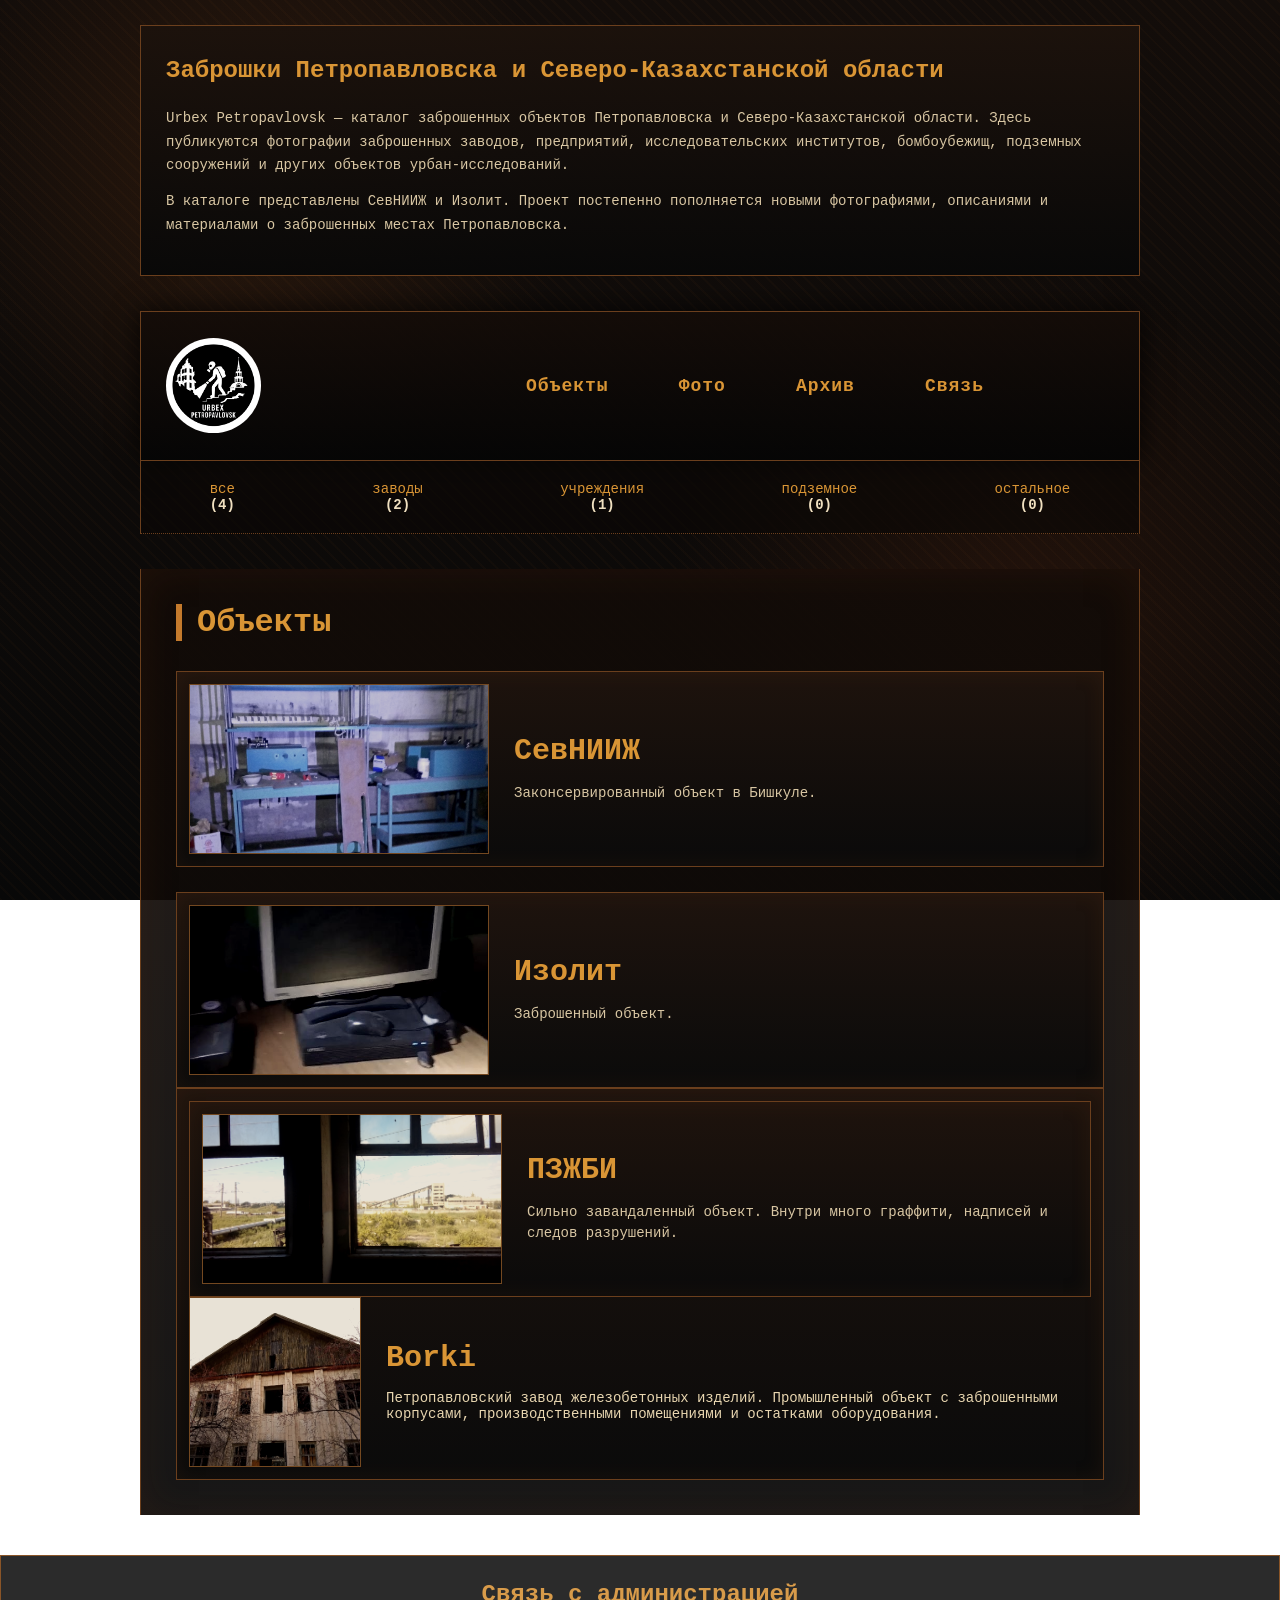
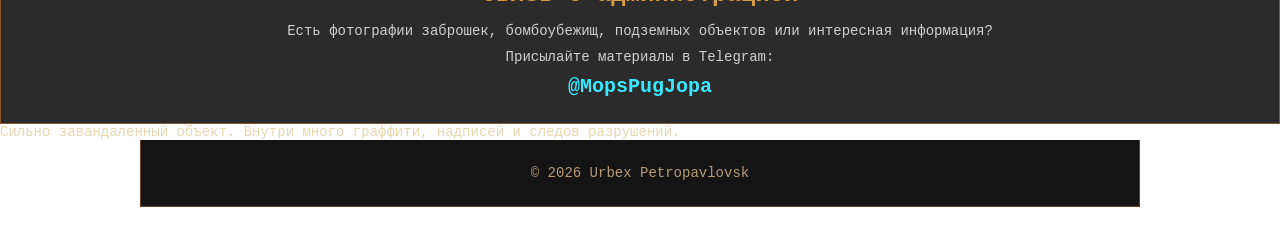
<file: index.html>
<!DOCTYPE html>
<html lang="ru">
<head>



<meta name="description" content="Заброшки Петропавловска и Северо-Казахстанской области. Фото заброшенных заводов, предприятий, бомбоубежищ, подземных сооружений и объектов урбекс-исследований.">

<meta name="keywords" content="заброшки Петропавловска, urbex Petropavlovsk, заброшенные здания Петропавловск, бомбоубежища Петропавловск, диггерство Петропавловск, заброшенные заводы СКО, урбекс Казахстан, Северо-Казахстанская область, СевНИИЖ, Изолит">

    <meta charset="UTF-8">
    <meta name="viewport" content="width=device-width, initial-scale=1.0">
    <title>Заброшки Петропавловска</title>
    <link rel="stylesheet" href="style.css">
</head>
<section class="seo-text">
    <h2>Заброшки Петропавловска и Северо-Казахстанской области</h2>

    <p>
        Urbex Petropavlovsk — каталог заброшенных объектов Петропавловска и Северо-Казахстанской области.
        Здесь публикуются фотографии заброшенных заводов, предприятий, исследовательских институтов,
        бомбоубежищ, подземных сооружений и других объектов урбан-исследований.
    </p>

    <p>
        В каталоге представлены СевНИИЖ и Изолит. Проект постепенно пополняется новыми фотографиями,
        описаниями и материалами о заброшенных местах Петропавловска.
    </p>
</section>

<body>

<header class="site-header">

    <div class="logo-box">
        <img src="images/logo.png" alt="Логотип" class="logo">
    </div>

    <nav class="main-menu">
    <a href="index.html">Объекты</a>
    <a href="#">Фото</a>
    <a href="#">Архив</a>
    <a href="https://t.me/MopsPugJopa" target="_blank">Связь</a>
</nav>

</header>

<section class="categories">
    <button onclick="filterObjects('all')">
        все<br>
        <span>(4)</span>
    </button>

    <button onclick="filterObjects('factory')">
        заводы<br>
        <span>(2)</span>
    </button>

    <button onclick="filterObjects('institution')">
        учреждения<br>
        <span>(1)</span>
    </button>

    <button onclick="filterObjects('underground')">
        подземное<br>
        <span>(0)</span>
    </button>

    <button onclick="filterObjects('other')">
        остальное<br>
        <span>(0)</span>
    </button>
</section>

<main class="layout">

    <section class="content">

        <h2 class="section-title">Объекты</h2>

        <div class="object-list">

            <div class="card" data-category="institution">
                <a href="sevniij.html">
                    <img src="images/sevniij.jpg" alt="СевНИИЖ">

                    <div class="card-info">
                        <h3>СевНИИЖ</h3>
                        <p>Законсервированный объект в Бишкуле.</p>
                    </div>
                </a>
            </div>

            <div class="card" data-category="factory">
                <a href="izolit.html">
                    <img src="images/izolit.jpg" alt="Изолит">

                    <div class="card-info">
                        <h3>Изолит</h3>
                        <p>Заброшенный объект.</p>
                    </div>
                </a>
            </div>

        </div>

    </section>
<div class="card" data-category="factory">
<div class="card" data-category="factory">
    <a href="pzjbi.html">
        <img src="images/pzjbi1.jpg" alt="ПЗЖБИ">

        <div class="card-info">
            <h3>ПЗЖБИ</h3>
            <p>

            
                Сильно завандаленный объект.
                Внутри много граффити, надписей и следов разрушений.
            </p>
        </div>
    </a>
</div>
    <a href="borki.html">
        <img src="images/borki1.jpg" alt="Borki">

        <div class="card-info">
            <h3>Borki</h3>


                Петропавловский завод железобетонных изделий.
                Промышленный объект с заброшенными корпусами,
                производственными помещениями и остатками оборудования.
            </p>
        </div>
    </a>
</div>

</main>

<div class="contacts">
    <h3>Связь с администрацией</h3>

    <p>
        Есть фотографии заброшек, бомбоубежищ, подземных объектов или интересная информация?
    </p>

    <p>
        Присылайте материалы в Telegram:
    </p>

    <a href="https://t.me/MopsPugJopa" target="_blank">
        @MopsPugJopa
    </a>
</div>

            <p>
                Сильно завандаленный объект.
                Внутри много граффити, надписей и следов разрушений.
            </p>
        </div>
    </a>
</div>

  
<footer>
    <p>© 2026 Urbex Petropavlovsk</p>
</footer>

<script src="script.js"></script>

</body>
</html>
</file>
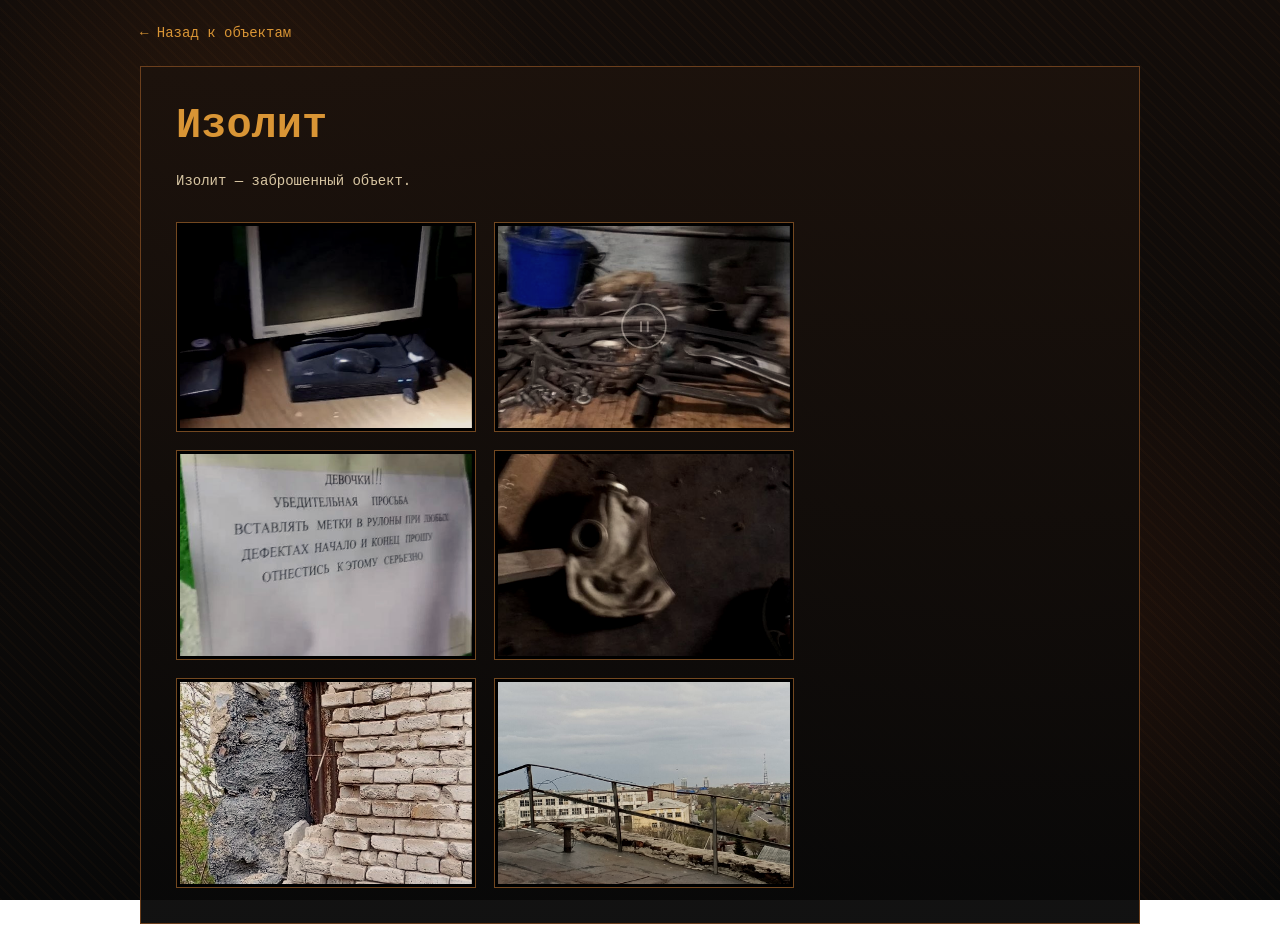
<file: izolit.html>
<!DOCTYPE html>
<html lang="ru">
<head>
    <meta charset="UTF-8">
    <title>Изолит</title>
    <link rel="stylesheet" href="style.css">
</head>
<body>

<a href="index.html" class="back-link">← Назад к объектам</a>

<main class="object-page">
    <h1>Изолит</h1>

    <p class="object-description">
        Изолит — заброшенный объект.
    </p>

<div class="gallery-object">
    <img src="images/izolit.jpg" alt="Изолит фото 1">
    <img src="images/izolit1.jpg" alt="Изолит фото 2">
    <img src="images/izolit2.jpg" alt="Изолит фото 3">
    <img src="images/izolit3.jpg" alt="Изолит фото 4">
    <img src="images/izolit4.jpg" alt="Изолит фото 5">
    <img src="images/izolit6.jpg" alt="Изолит фото 6">
</div>    
</main>

</body>
</html>
</file>
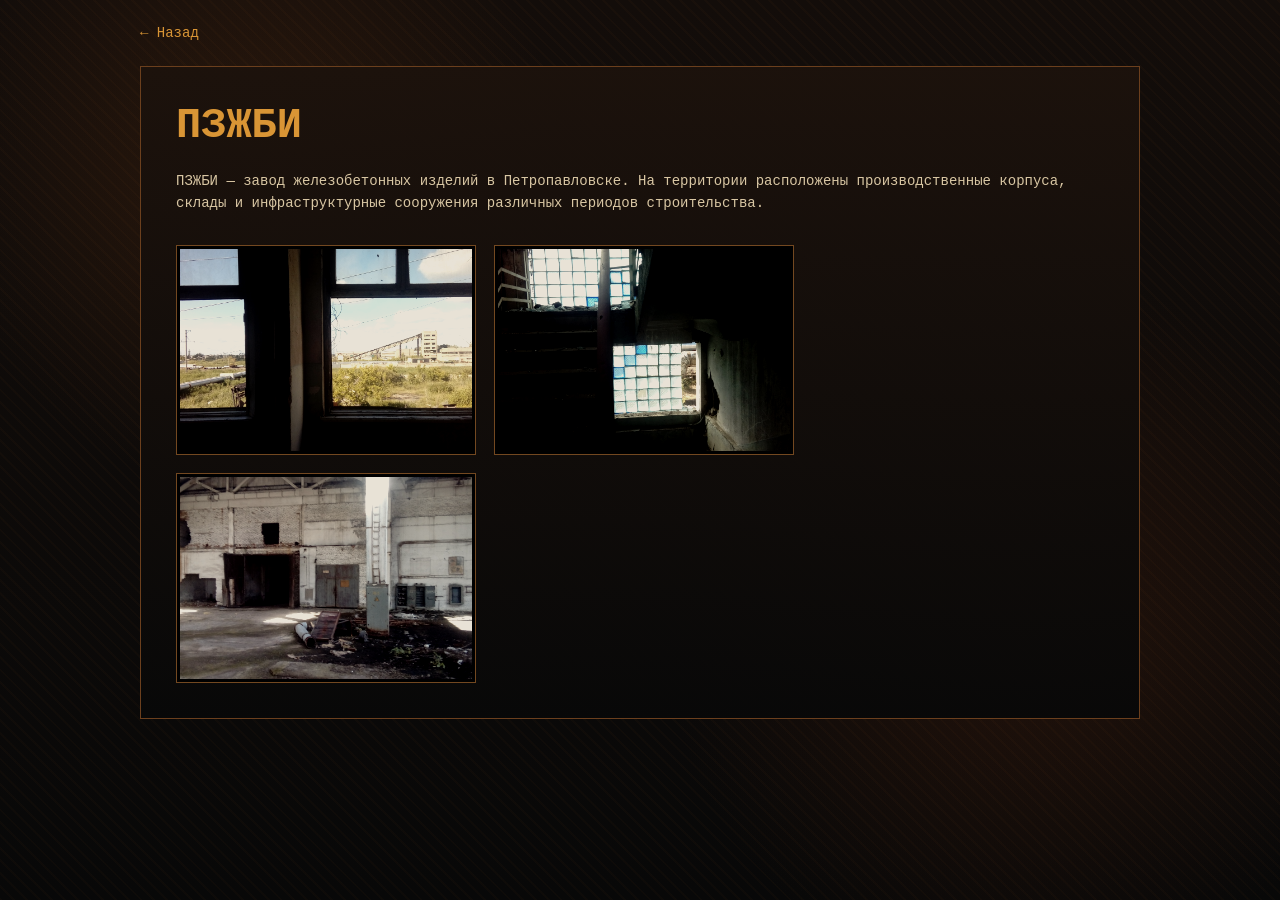
<file: pzjbi.html>
<!DOCTYPE html>
<html lang="ru">
<head>
    <meta charset="UTF-8">
    <meta name="viewport" content="width=device-width, initial-scale=1.0">
    <title>ПЗЖБИ | Urbex Petropavlovsk</title>
    <link rel="stylesheet" href="style.css">
</head>
<body>

<a href="index.html" class="back-link">← Назад</a>

<div class="object-page">

    <h1>ПЗЖБИ</h1>

    <div class="object-description">
        ПЗЖБИ — завод железобетонных изделий в Петропавловске.
        На территории расположены производственные корпуса,
        склады и инфраструктурные сооружения различных периодов строительства.
    </div>

    <div class="gallery-object">

        <img src="images/pzjbi1.jpg" alt="ПЗЖБИ">
        <img src="images/pzjbi2.jpg" alt="ПЗЖБИ">
        <img src="images/pzjbi3.jpg" alt="ПЗЖБИ">

    </div>

</div>

</body>
</html>
</file>
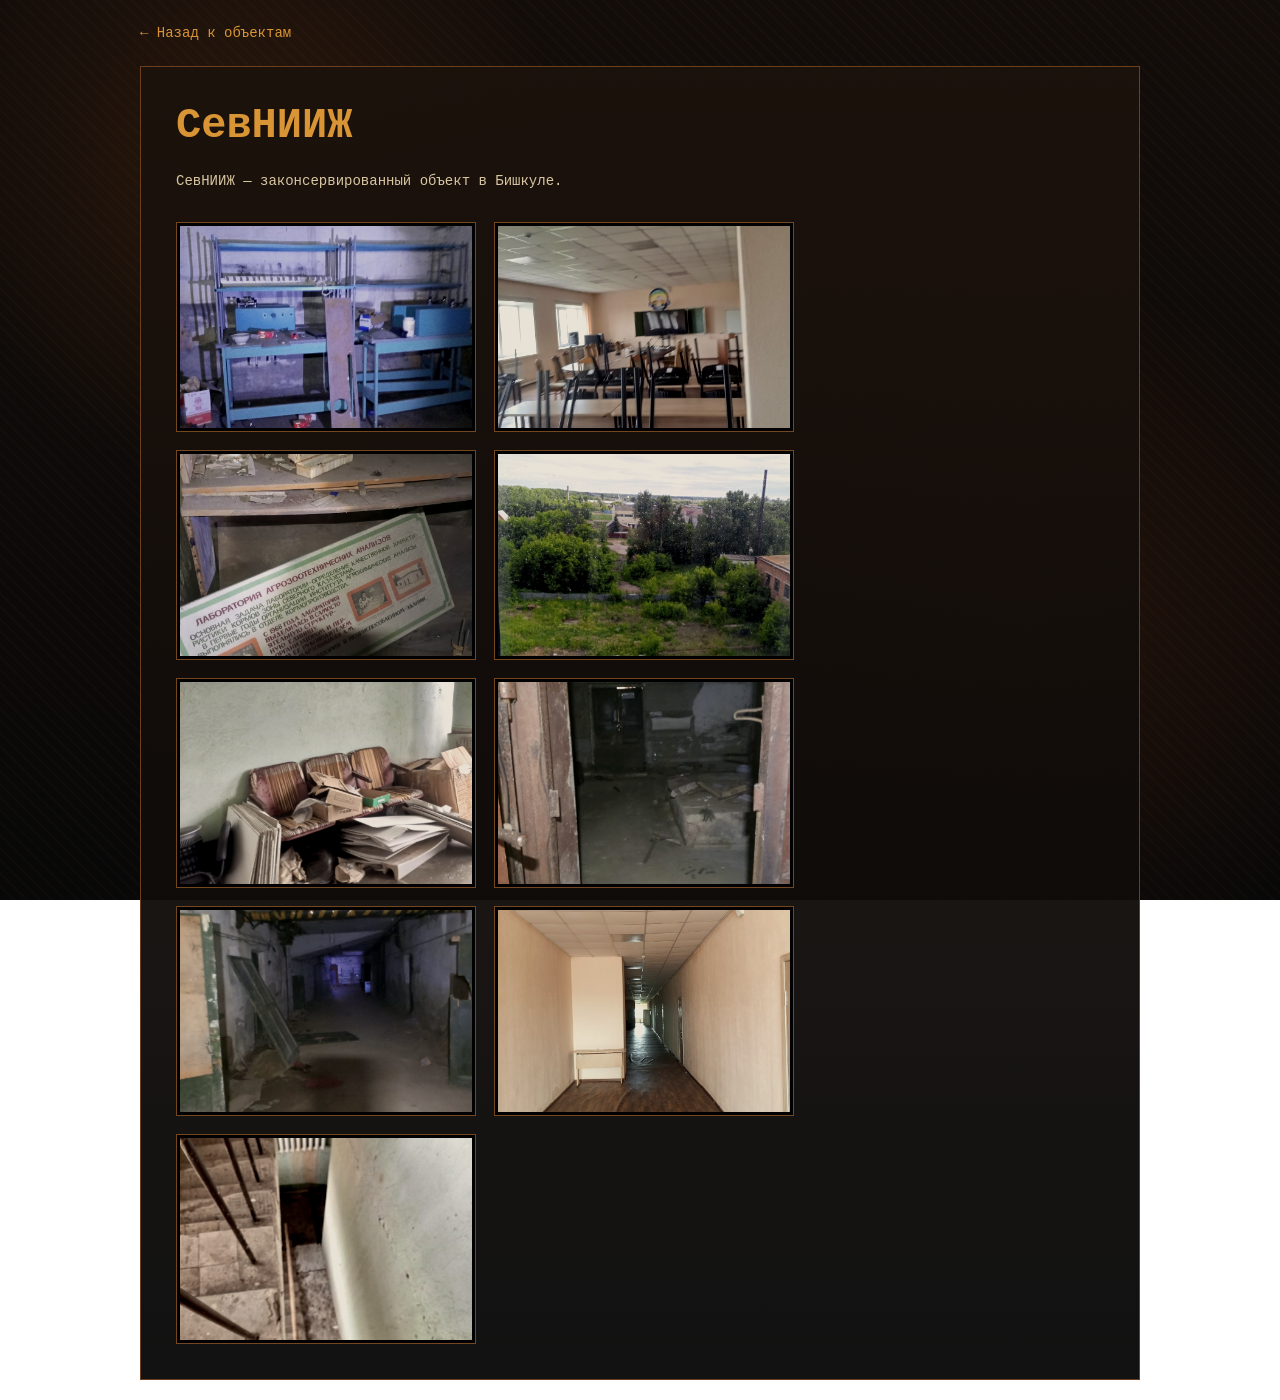
<file: sevniij.html>
<!DOCTYPE html>
<html lang="ru">
<head>
    <meta charset="UTF-8">
    <title>СевНИИЖ</title>
    <link rel="stylesheet" href="style.css">
</head>
<body>

<a href="index.html" class="back-link">← Назад к объектам</a>

<main class="object-page">
    <h1>СевНИИЖ</h1>

    <p class="object-description">
        СевНИИЖ — законсервированный объект в Бишкуле.
    </p>

    <div class="gallery-object">
    <img src="images/sevniij.jpg" alt="СевНИИЖ фото 1">
    <img src="images/sevniij1.jpg" alt="СевНИИЖ фото 2">
    <img src="images/sevniij2.jpg" alt="СевНИИЖ фото 3">
    <img src="images/sevniij3.jpg" alt="СевНИИЖ фото 4">
    <img src="images/sevniij4.jpg" alt="СевНИИЖ фото 5">
    <img src="images/sevniij5.jpg" alt="СевНИИЖ фото 6">
    <img src="images/sevniij6.jpg" alt="СевНИИЖ фото 7">
    <img src="images/sevniij7.jpg" alt="СевНИИЖ фото 8">
    <img src="images/sevniij8.jpg" alt="СевНИИЖ фото 9">
</div>
</main>

</body>
</html>
</file>
<file: style.css>
* {
    margin: 0;
    padding: 0;
    box-sizing: border-box;
}

body {
    background:
        radial-gradient(circle at 20% 20%, rgba(160, 80, 25, 0.18), transparent 25%),
        radial-gradient(circle at 80% 70%, rgba(130, 55, 20, 0.20), transparent 30%),
        repeating-linear-gradient(
            45deg,
            rgba(255, 140, 40, 0.025) 0px,
            rgba(255, 140, 40, 0.025) 2px,
            transparent 2px,
            transparent 9px
        ),
        linear-gradient(180deg, #130d0a, #080808);
    background-attachment: fixed;
    color: #e8d6b0;
    font-family: "Courier New", monospace;
    font-size: 14px;
}

a {
    color: #d99535;
    text-decoration: none;
}

.site-header {
    width: 1000px;
    height: 150px;
    margin: 35px auto 0;
    background:
        linear-gradient(rgba(20, 12, 8, 0.92), rgba(5, 5, 5, 0.95));
    border: 1px solid #6b3f1d;
    box-shadow: 0 0 25px rgba(0,0,0,0.8);
    display: flex;
    align-items: center;
}

.logo-box {
    width: 230px;
    height: 100%;
    display: flex;
    align-items: center;
    padding-left: 25px;
}

.logo {
    width: 95px;
    height: 95px;
    object-fit: contain;
    border-radius: 50%;
    filter: contrast(1.1);
}

.main-menu {
    flex: 1;
    display: flex;
    justify-content: center;
    gap: 70px;
    align-items: center;
}

.main-menu a {
    color: #d99535;
    font-size: 18px;
    font-weight: bold;
    letter-spacing: 1px;
}

.main-menu a:hover {
    color: #ffffff;
}

.categories {
    width: 1000px;
    margin: 0 auto 35px;
    padding: 20px 0;
    background: rgba(10, 7, 5, 0.65);
    border-left: 1px solid #6b3f1d;
    border-right: 1px solid #6b3f1d;
    border-bottom: 1px dotted #6b3f1d;
    display: flex;
    justify-content: space-around;
}

.categories button {
    background: none;
    border: none;
    color: #d99535;
    font: inherit;
    cursor: pointer;
    text-align: center;
}

.categories button:hover {
    color: white;
}

.categories span {
    color: #f0e0c0;
    font-weight: bold;
}

.layout {
    width: 1000px;
    margin: 0 auto;
    padding: 35px;
    background:
        linear-gradient(rgba(18, 11, 7, 0.92), rgba(8, 8, 8, 0.94));
    border-left: 1px solid #6b3f1d;
    border-right: 1px solid #6b3f1d;
    box-shadow: inset 0 0 40px rgba(120, 55, 20, 0.15);
}

.section-title {
    color: #d99535;
    font-size: 32px;
    margin-bottom: 30px;
    padding-left: 15px;
    border-left: 6px solid #c47a2c;
}

.object-list {
    display: flex;
    flex-direction: column;
    gap: 25px;
}

.card {
    background:
        linear-gradient(180deg, rgba(30, 19, 13, 0.96), rgba(10, 10, 10, 0.96));
    border: 1px solid #6b3f1d;
    padding: 12px;
    box-shadow: inset 0 0 20px rgba(140, 70, 25, 0.12);
    transition: 0.25s;
}

.card:hover {
    border-color: #d99535;
    box-shadow:
        0 0 15px rgba(217, 149, 53, 0.18),
        inset 0 0 25px rgba(140, 70, 25, 0.18);
}

.card a {
    display: flex;
    gap: 25px;
    align-items: center;
    color: #e8d6b0;
}

.card img {
    width: 300px;
    height: 170px;
    object-fit: cover;
    border: 1px solid #8a5528;
    filter: contrast(1.15) brightness(0.85) sepia(0.2);
}

.card-info h3 {
    color: #d99535;
    font-size: 30px;
    margin-bottom: 15px;
}

.card-info p {
    color: #d8c6a3;
    line-height: 1.5;
}

footer {
    width: 1000px;
    margin: 0 auto 40px;
    padding: 25px;
    text-align: center;
    color: #b89b75;
    background: rgba(8, 8, 8, 0.95);
    border: 1px solid #6b3f1d;
    border-top: none;
}

.back-link {
    display: block;
    width: 1000px;
    margin: 25px auto;
    color: #d99535;
}

.object-page {
    width: 1000px;
    margin: 20px auto;
    padding: 35px;
    background:
        linear-gradient(180deg, rgba(28, 18, 12, 0.96), rgba(8, 8, 8, 0.96));
    border: 1px solid #6b3f1d;
}

.object-page h1 {
    color: #d99535;
    font-size: 42px;
    margin-bottom: 20px;
}

.object-description {
    color: #d8c6a3;
    margin-bottom: 30px;
    line-height: 1.6;
}

.gallery-object {
    display: flex;
    flex-wrap: wrap;
    gap: 18px;
}

.gallery-object img {
    width: 300px;
    height: 210px;
    object-fit: cover;
    border: 1px solid #8a5528;
    padding: 3px;
    background: #000;
    filter: contrast(1.15) brightness(0.85) sepia(0.2);
}

@media (max-width: 1050px) {
    .site-header,
    .categories,
    .layout,
    .object-page,
    .back-link,
    footer {
        width: 95%;
    }

    .site-header {
        height: auto;
        flex-direction: column;
        padding: 20px;
    }

    .logo-box {
        width: 100%;
        justify-content: center;
        padding-left: 0;
        margin-bottom: 20px;
    }

    .main-menu {
        gap: 25px;
        flex-wrap: wrap;
    }

    .categories {
        flex-wrap: wrap;
        gap: 20px;
    }

    .card a {
        flex-direction: column;
        align-items: flex-start;
    }

    .card img {
        width: 100%;
        height: 220px;
    }

    .gallery-object img {
        width: 100%;
        height: auto;
    }
}

.contacts {
    margin-top: 40px;
    padding: 25px;

    background: rgba(20, 20, 20, 0.9);
    border: 1px solid #8a5528;

    text-align: center;
}

.contacts h3 {
    color: #d89b4a;
    margin-bottom: 15px;
    font-size: 24px;
}

.contacts p {
    margin-bottom: 10px;
    color: #d0d0d0;
}

.contacts a {
    color: #39e8ff;
    font-size: 20px;
    font-weight: bold;
    text-decoration: none;
}

.contacts a:hover {
    color: white;
}

.seo-text {
    width: 1000px;
    margin: 25px auto 0;
    padding: 25px;

    background: linear-gradient(
        180deg,
        rgba(28,18,12,0.96),
        rgba(8,8,8,0.96)
    );

    border: 1px solid #6b3f1d;
    color: #d8c6a3;
    line-height: 1.7;
}

.seo-text h2 {
    color: #d99535;
    margin-bottom: 15px;
    font-size: 24px;
}

.seo-text p {
    margin-bottom: 12px;
}

@media (max-width: 1050px) {
    .seo-text {
        width: 95%;
    }
}
</file>
